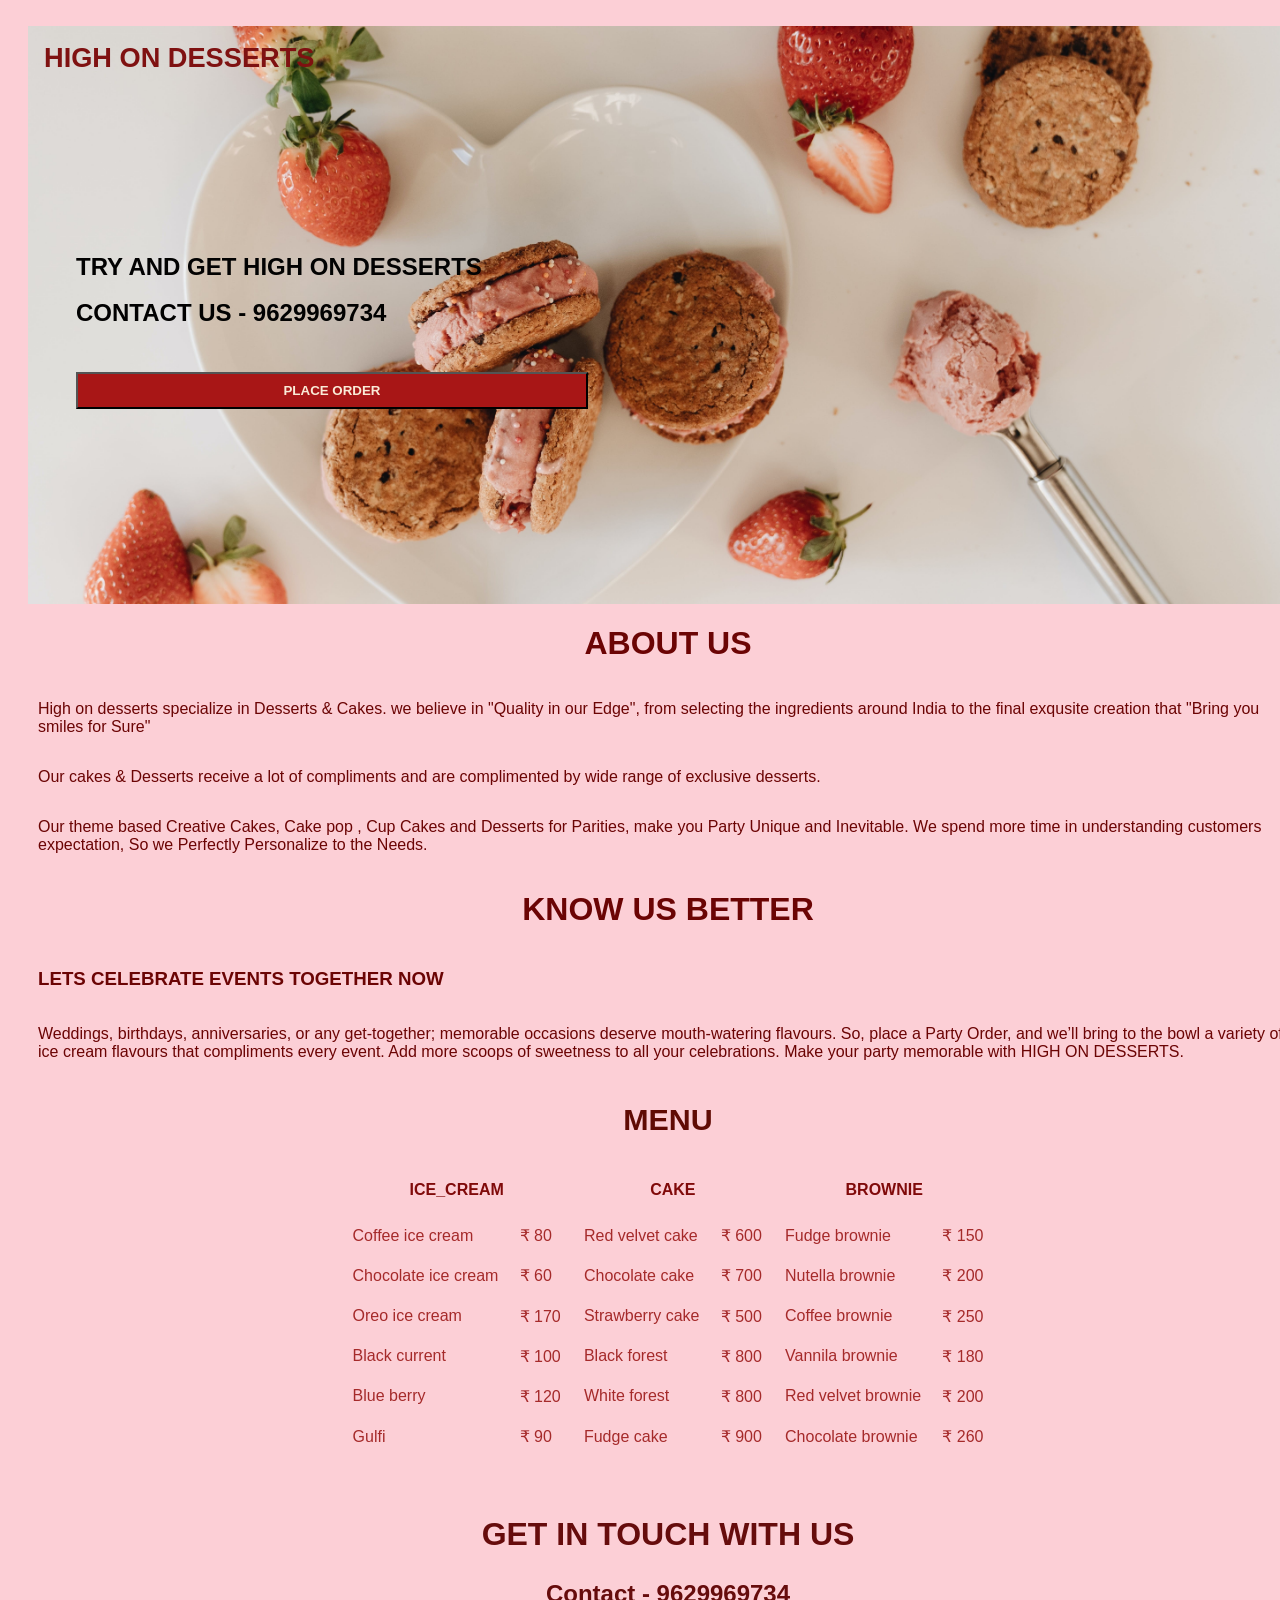
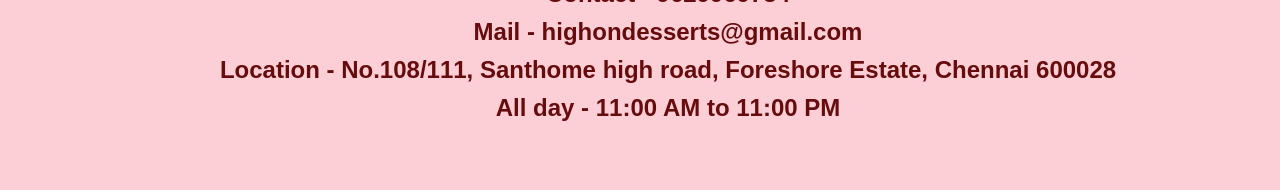
<file: index.html>
<!DOCTYPE html>
<html lang="en">
<head>
    <meta charset="UTF-8">
    <meta name="viewport" content="width=device-width, initial-scale=1.0">
    <link rel="stylesheet" href="css/style.css ">
    <title>highondesserts</title>
</head>
<body>
   <div class="container">
    <div class="landing">
    <header>
      <div class="id">
HIGH ON DESSERTS
</header>
<div class="main">
  <div class="tag">
  TRY AND GET HIGH ON DESSERTS
</div>
<br>
<div class="tag2">
    CONTACT US - 9629969734
</div>
<br>
<div class="tag1">
    <button> <a href="https://www.swiggy.com/" target="_blank"id="po">PLACE ORDER</a></button>
    </div>
</div>
</div>
<div class="container">
<div class="about">
    <h1>ABOUT US</h1>
    <p>High on desserts specialize in Desserts & Cakes. we believe in "Quality in our Edge", from selecting the ingredients around India to the final exqusite creation that "Bring you smiles for Sure"</p>
    <p>Our cakes & Desserts receive a lot of compliments and are complimented by wide range of exclusive desserts.</p>
    <p>Our theme based Creative Cakes, Cake pop , Cup Cakes and Desserts for Parities, make you Party Unique and Inevitable. We spend more time in understanding customers expectation,
        So we Perfectly Personalize to the Needs.</p>
        <h1>KNOW US BETTER</h1>
        <h3>LETS CELEBRATE EVENTS TOGETHER NOW </h3>
       <p> Weddings, birthdays, anniversaries, or any get-together; memorable occasions deserve mouth-watering flavours. So, place a Party Order, and we’ll bring to the bowl a variety of ice cream flavours that compliments every event. Add more scoops of sweetness to all your celebrations.
Make your party memorable with HIGH ON DESSERTS. </p>   
    </div>
    <h2 id="men">MENU</h2>
    <div class="table"> 
        <div class="Ice cream">
            <table>
                <th colspan="2">ICE_CREAM</th>
                <tr>
                    <td>Coffee ice cream</td>
                    <td>&#8377 80</td>
                 </tr>
                 <tr>
                    <td>Chocolate ice cream</td>
                    <td>&#8377 60</td>
                 </tr>
                 <tr>
                    <td>Oreo ice cream</td>
                    <td>&#8377 170</td>
                 </tr>
                 <tr>
                    <td>Black current</td>
                    <td>&#8377 100</td>
                 </tr>
                 <tr>
                    <td>Blue berry</td>
                    <td>&#8377 120</td>
                 </tr>
                 <tr>
                    <td>Gulfi</td>
                    <td>&#8377 90</td>
                 </tr>
            </table>
                </div>
                 <div class="cake">
                    <table>
                        <th colspan="2">CAKE</th>
            <tr>
                <td>Red velvet cake</td>
                <td>&#8377 600</td>
             </tr>
             <tr>
                <td>Chocolate cake</td>
                <td>&#8377 700</td>
             </tr>
             <tr>
                <td>Strawberry cake</td>
                <td>&#8377 500</td>
             </tr>
             <tr>
                <td>Black forest</td>
                <td>&#8377 800</td>
             </tr>
             <tr>
                <td>White forest</td>
                <td>&#8377 800</td>
             </tr>
             <tr>
                <td>Fudge cake</td>
                <td>&#8377 900</td>
             </tr>
            </table>
            </div>
            <div class="brownie">
                <table>
                    <th colspan="2">BROWNIE</th>
                    <tr>
                        <td>Fudge brownie</td>
                        <td>&#8377 150</td>
                     </tr>
                     <tr>
                        <td>Nutella brownie</td>
                        <td>&#8377 200</td>
                     </tr>
                     <tr>
                        <td>Coffee brownie</td>
                        <td>&#8377 250</td>
                     </tr>
                     <tr>
                        <td>Vannila brownie</td>
                        <td>&#8377 180</td>
                     </tr>
                     <tr>
                        <td>Red velvet brownie</td>
                        <td>&#8377 200</td>
                     </tr>
                     <tr>
                        <td>Chocolate brownie</td>
                        <td>&#8377 260</td>
                     </tr>
                </table>
            </div>
            </div>
            <div class="contact">
                <h2>GET IN TOUCH WITH US</h2>
                <h3>Contact - 9629969734</h3>
                <h3>Mail -
                   highondesserts@gmail.com</h3>
                <h3>Location -  No.108/111, Santhome high road, Foreshore Estate, Chennai 600028</h3>
                <h3>All day - 11:00 AM to 11:00 PM</h3>
                    </div>
                  </div>
</div>
</body>
</html>
</file>
<file: css/style.css>
body {
    margin: 10px 12px;
    background-color: rgb(252, 207, 214);
    background-position: left;
    background-size: cover;
    background-repeat: no-repeat;
    width: 100%;
    height: 100%;
    padding: 1em;
    color: brown;
    font-family: Verdana, Geneva, Tahoma, sans-serif
 }
.landing{
    background-image: url('../images/gall1.jpg' );
    height: 100%;
    width: 100%;
    background-position: center;
    background-size: cover;
    background-repeat: no-repeat;
    
    width: au;
    height: auto;
    padding: 1em;
    color: brown
    
 }
 header{
    display:flex;
 }
.id{
    flex: 2;
    color: rgb(127, 17, 17);
    font-size: 1.7em;
    font-weight:bold ;
 }
.main{
    display: flex;
    flex-direction: column;
    height: 50vh;
    justify-content: center;
    padding:2em ;
}
.tag{
    text-decoration: none;
    font-size: 1.5em;
    font-family: Verdana, Geneva, Tahoma, sans-serif;
    font-weight: bolder;
    color: rgb(2, 2, 2)
}
.tag2{
    font-size: 1.5em;
    font-weight: bold;
    color: rgb(1, 1, 1)
}
.main button{
    width: 40vw;
    margin-top: 2em;
    padding: .7em;
    background-color:rgb(168, 22, 22)
}
#po{
    text-decoration: none;
    color: antiquewhite;
    font-weight: bold;
}
h1{
    display: flex;
    justify-content: center;
}
.locatiom{
    background-color: rgb(238, 187, 196) ;
    display: grid;
    grid-template-columns: 1fr 1fr 1fr;
    
}
.about{
    display: grid;
    color: rgb(107, 4, 4);
    margin: 0px 10px 10px 10px;
   
}
#men{
    font-family: Verdana, Geneva, Tahoma, sans-serif;
    font-size: 1.9em;
    font-weight: bolder;
    color: rgb(96, 11, 4);
    display: flex;
    justify-content: center;
}
.menu{
    display: grid;
    height: 100vh;
    width: 100vh;
    grid-template-columns: 1fr 1fr 1fr;
    color: rgb(144, 24, 15);
}
.table{
    margin: auto;
    display: flex;
    width: 100%;
    justify-content: center;
}
th{
    /* height: 100vh;
    width: 100vh; */
    padding: 1em;
    color: rgb(128, 10, 10);
    font-weight: bolder;
    font-family: Verdana, Geneva, Tahoma, sans-serif;
    font-size: 1em;
}
td{
    /* height: 100vh;
    width: 100vh; */
    padding: .6em;
    font-family: Verdana, Geneva, Tahoma, sans-serif;
    font-size: 1em;
}
.contact{
    padding: 2em;
}
.contact h2{
    display: flex;
    justify-content: center;
    color: rgb(102, 12, 12);
    font-size: 2em
}
.contact h3{
    display: flex;
    margin: 10px 10px;
    justify-content: center;
    color: rgb(102, 12, 12);
    font-size: 1.5em
}
.bg{
    /* background-color: rgb(252, 207, 214); */
    margin-right: 20px;
    background-position: center;
    background-size: cover;
    /* background-repeat: no-repeat; */
}
.bg p{
    color:rgb(176, 39, 39) ;
    margin: 10px 10px;

}
</file>
